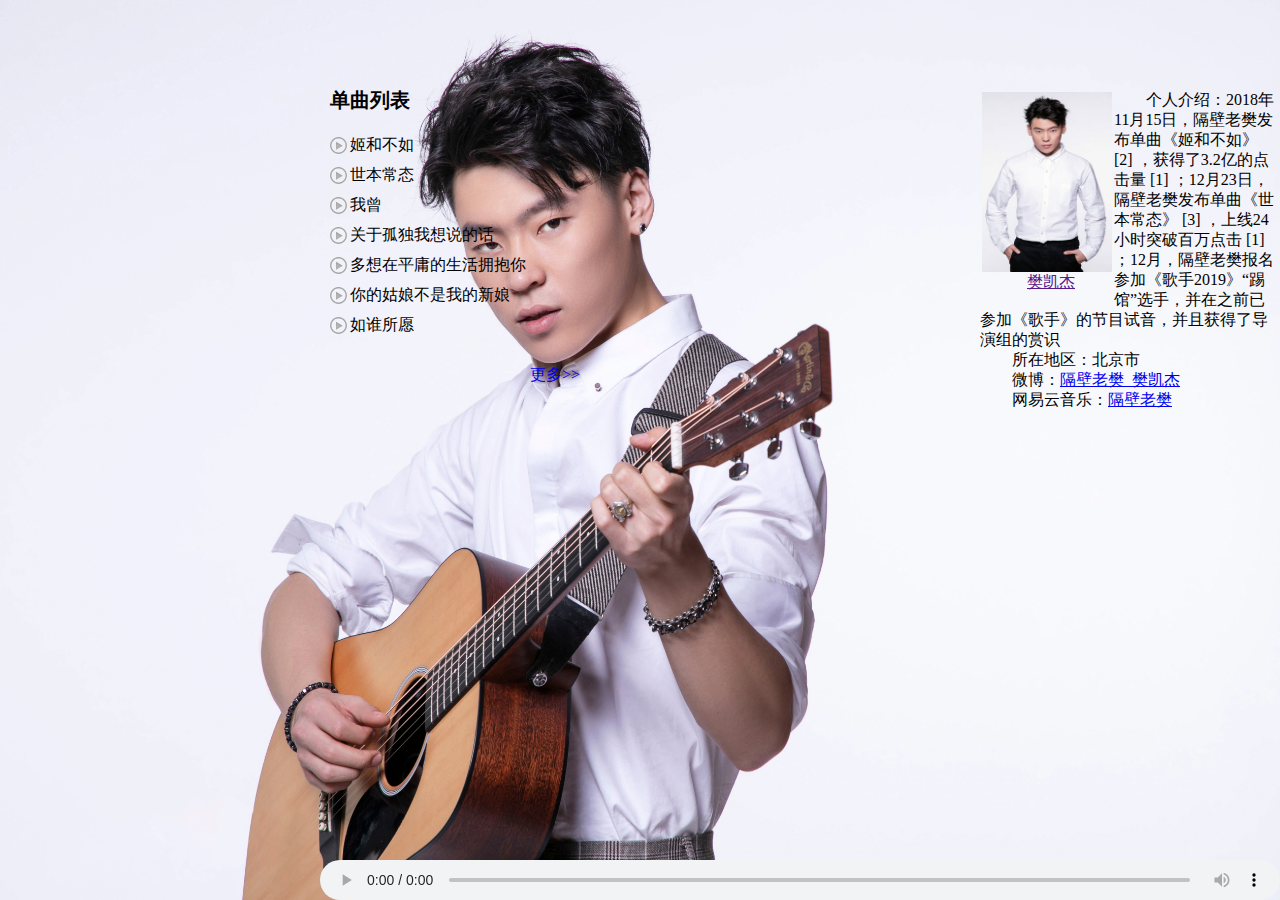
<file: music.html>
<!DOCTYPE html>
<html lang="en">
<head>
    <meta charset="UTF-8">
    <title>music</title>
    <link rel="stylesheet" href="laofan.css">
    <script>
    function play(){
    	alert("买不起服务器，无法播放！");
    }
    </script>
</head>
<body>
<div class="top" id="top">
    <div id="music_box">
        <div style="font-weight: bold;font-size: 20px;">单曲列表</div>
        <ul id="music">
           <div class="music_list">
               <div class="play" onclick="play()"></div><li>姬和不如</li>
           </div>
           <div class="music_list">
               <div class="play" onclick="play()"></div><li>世本常态</li>
           </div>
           <div class="music_list">
               <div class="play" onclick="play()"></div><li>我曾</li>
           </div>
           <div class="music_list">
               <div class="play" onclick="play()"></div><li>关于孤独我想说的话</li>
           </div>
           <div class="music_list">
               <div class="play" onclick="play()"></div><li>多想在平庸的生活拥抱你</li>
           </div>
           <div class="music_list">
               <div class="play" onclick="play()"></div><li>你的姑娘不是我的新娘</li>
           </div>
           <div class="music_list">
               <div class="play" onclick="play()"></div><li>如谁所愿</li>
           </div>
           <div id="more">
               <div></div><a href="https://music.163.com/#/artist?id=12429072" target="view_window">更多>></a>
            </div>
        </ul>
    </div>
    <div class="introd">
        <div class="img"><img src="images/fan.jpg" align="right" hspace="5" vspace="5"/><a href="">樊凯杰</a></div>
        <p>个人介绍：2018年11月15日，隔壁老樊发布单曲《姬和不如》 [2]  ，获得了3.2亿的点击量 [1]  ；12月23日，隔壁老樊发布单曲《世本常态》 [3]  ，上线24小时突破百万点击 [1]  ；12月，隔壁老樊报名参加《歌手2019》“踢馆”选手，并在之前已参加《歌手》的节目试音，并且获得了导演组的赏识</p>
        <p>所在地区：北京市</p>
        <p>微博：<a href="https://weibo.com/u/5628105945?refer_flag=1001030103_" target="view_window">隔壁老樊_樊凯杰</a></p>
        <p>网易云音乐：<a href="https://music.163.com/#/artist?id=12429072" target="view_window">隔壁老樊</a></p>
        <!-- <div class="laofen"></div> -->
    </div> 
</div>
<div class="yinpin">
            <audio controls="controls" src="" id="yinpin">浏览器不支持</audio>
    </div>
</body>
</html>
</file>
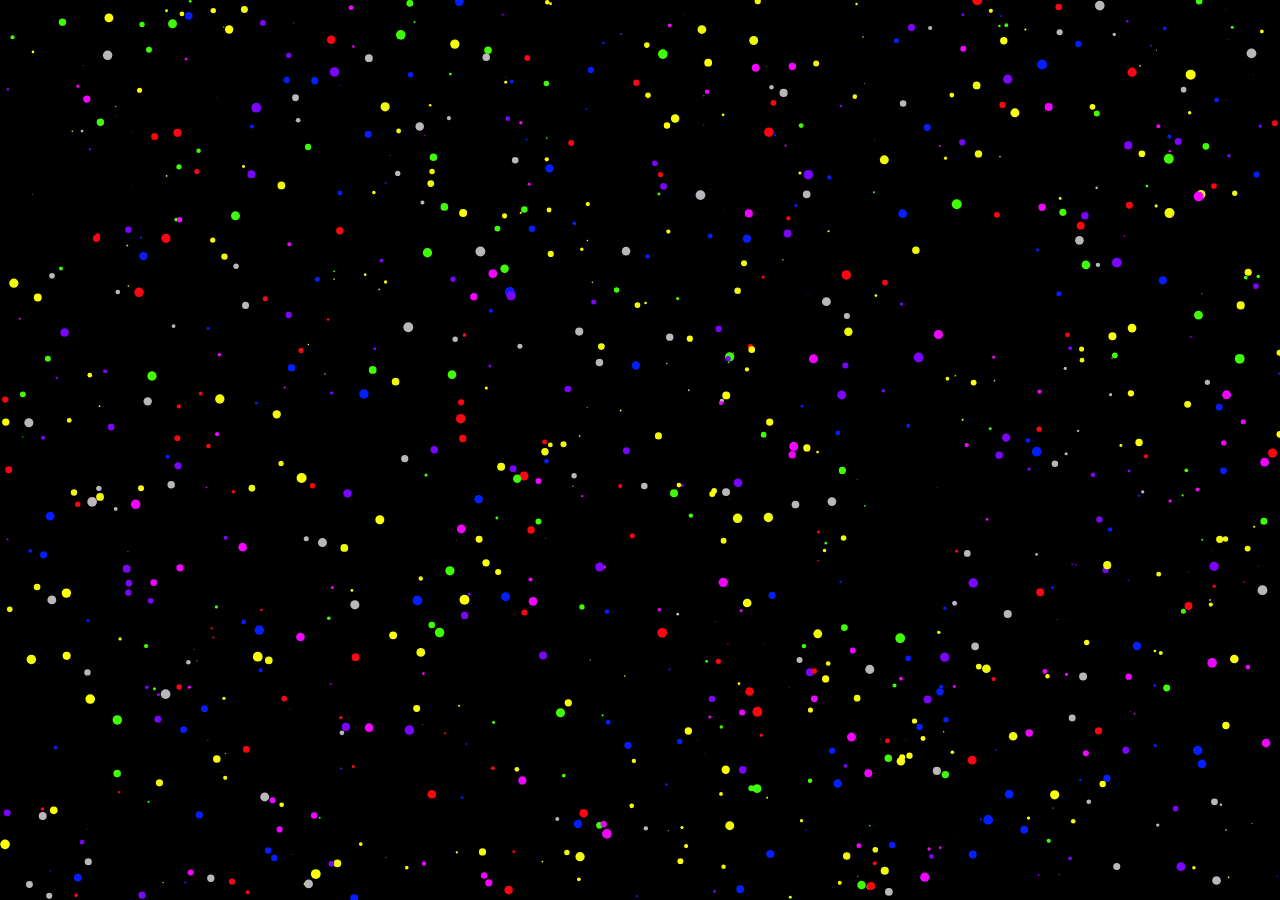
<file: myCanvas.html>
<!DOCTYPE html>
<html lang="en">
<head>
	<meta charset="UTF-8">
	<title>学习canvas特效</title>
	<style>
	    *{
	    	padding: 0;
	    	margin:0;
	    }
	    canvas{
	    	display: block;
	    	background-color: black;
	    }
	    div{
	    	
	    }
	</style>
	
	</script>
</head>
<body>
	<canvas id="canvas">you browser does not support the canvas element.</canvas>
	<script type="text/javascript">
        var can =document.getElementById("canvas");
        var ctx = can.getContext("2d");
        var w=can.width=window.innerWidth;
        var h=can.height=window.innerHeight;
        window.onresize=function(){
	        w=can.width=window.innerWidth;
	        h=can.height=window.innerHeight;
        }
        var color =["#fd0511","#3ffd05","#051eff","#fcff05","#f005ff","#7b05ff","#b9b7bb","#f1f90a","#05cdff"];
        function Dot(){
        	this.x = Math.random()*w;
        	this.y = Math.random()*h;
        	this.r = Math.random()*5;
        	this.vx = -0.5+Math.random();
        	this.vy = -0.5+Math.random();
        	this.color = color[parseInt(Math.random()*8)];
        }
        Dot.prototype.draw = function(){
            ctx.beginPath();
            ctx.fillStyle =this.color;
            ctx.arc(this.x,this.y,this.r,0,Math.PI*2,true);
            ctx.fill();
            this.update();
        }
        Dot.prototype.update = function(){
        	if(this.x<0||this.y<0||this.x>w||this.y>h){
        		this.vx =-this.vx;
        		this.vy =-this.vy;
        	}
        	this.x += this.vx;
        	this.y += this.vy;
        }
        var dots = [];
        for(var i = 0;i<1000;i++){
        	dots.push(new Dot());

        }
        console.log(dots);
        function dotDraw(){
        	ctx.clearRect(0,0,w,h);
        	var l = dots.length;
            for(var i=0;i<l;i++ ){
            	dots[i].draw();
            }
        }
        setInterval(dotDraw,30);
    </script>
</body>
</html>
</file>
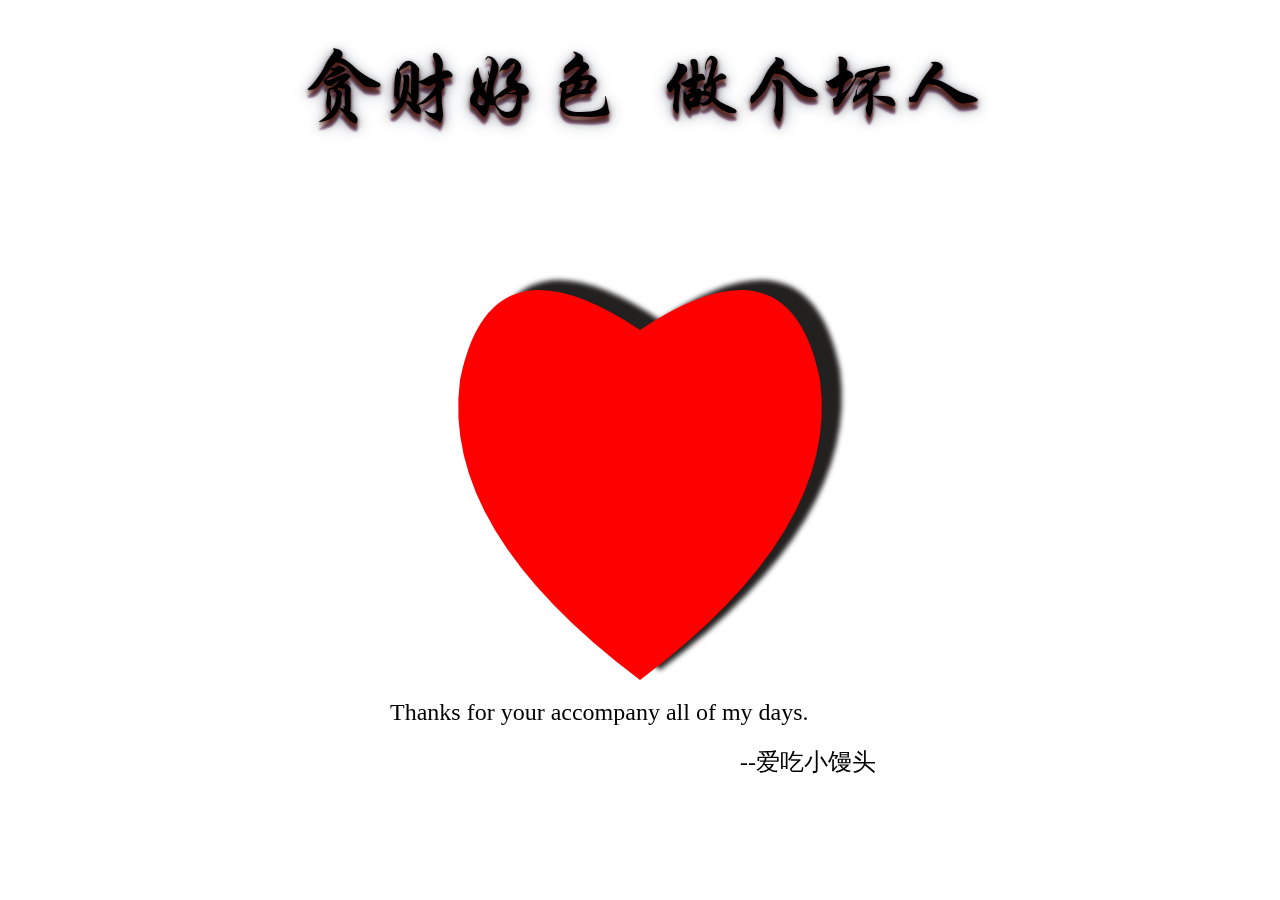
<file: study.html>
<!DOCTYPE html>
<html lang="en">
<head>
	<meta charset="UTF-8">
	<title>第一眼的意中人</title>
	<style>
	   #draw{
	   	    margin:0 auto;
            margin-top: 50px;
	   	    height:600px;
	   	    width:600px;
	   	    animation: myfirst 5s;
	   	}
	   	@keyframes myfirst{
	   	   	from{opacity: 0;filter: alpha(opacity=0);}
	   	   	to{opacity: 1;filter: alpha(opacity=100);}
	   	   }
		@font-face{
			font-family:Myfont;
			src:url("font/STXINGKA.TTF");
		}
	   	.txt{
	   		display: block;
	   		margin:0 auto;
	   		margin-top: 50px;
	   		height: 80px;
	   		line-height: 80px;
	   		text-align: center;
	   	    font-size: 80px;
	   	    color: "#f00";
	   	    font-family: "Myfont";
	   	    text-shadow: 0 2px 3px rgba(121,23,1,0.6),
	   	                 0 5px 17px rgba(21,34,70,0.4),
	   	                 0 4px 10px rgba(24,13,1,0.5),
	   	                 0 7px 3px rgba(71,23,1,0.7),
	   	                 0 8px 1px rgba(121,23,210,0.3),
	   	                 0 2px 4px rgba(12,23,79,0.4);

	   	}
	</style>

</head>
<body>
<p class="txt">贪财好色&nbsp;做个坏人</p>
<div id="draw">
    <canvas id="Mycanvas" height="600px" width="600px">浏览器不支持canvas!</canvas>
</div>
<script src="canvas.js"></script>
</body>
</html>
</file>
<file: laofan.css>
*{
	margin:0;
	padding:0;
}
html{
	height: 100%;
	width: 100%;
	background-image:url(images/laofan.jpg);
	background-size: 100% 100%;
	background-repeat: no-repeat;
}
.top{
	position: relative;
	width: 960px;
	height: 600px;
	margin:40px 25%;
}
#music_box{
	position: absolute;
	width: 300px;
	height: 300px;
	/*background-color: gray;
	opacity: .2;
	filter: alpha(opacity=20);*/
	left: 10px;
	top: 50px;
}
#music{
	margin-top: 40px;
	/*border: 1px solid red;*/
	height: 100%;
}
#music_list li,div{
	text-decoration: none;
	list-style: none;
	float: left;
	height: 20px;
	line-height: 20px;
}
.music_list{
	width: 600px;
	float: left;
	margin:5px 0;
}
.play{
	height: 20px;
	width: 20px;
	background: url(images/table.png);
	background-position: 120px -101px;
}
.play:hover{
	background: url(images/table.png);
	background-position: 120px -126px;
}
#yinpin{
	position: fixed;
	width: 960px;
	height: 40px;
	left: 25%;
	bottom: 0px;
}
.introd{
	position: absolute;
	width: 300px;
	height: 500px;
	/*background-color: #f23525;*/
	right: 0;
	top: 50px;

}
.introd p{
	text-indent: 2em;
}
.introd .img{
	width: 130px;
	height: 200px;
	margin:2px;
	right: 0;
}
.introd .img a{
	margin-left: 45px;
}
.introd .img img{
	width: 130px;
	height: 180px;

}
#more{
	position: absolute;
	height: 20px;
	width: 100px;
	right: 0;
	bottom: 5px;
}
#more a{
	text-decoration:none;
}
</file>
